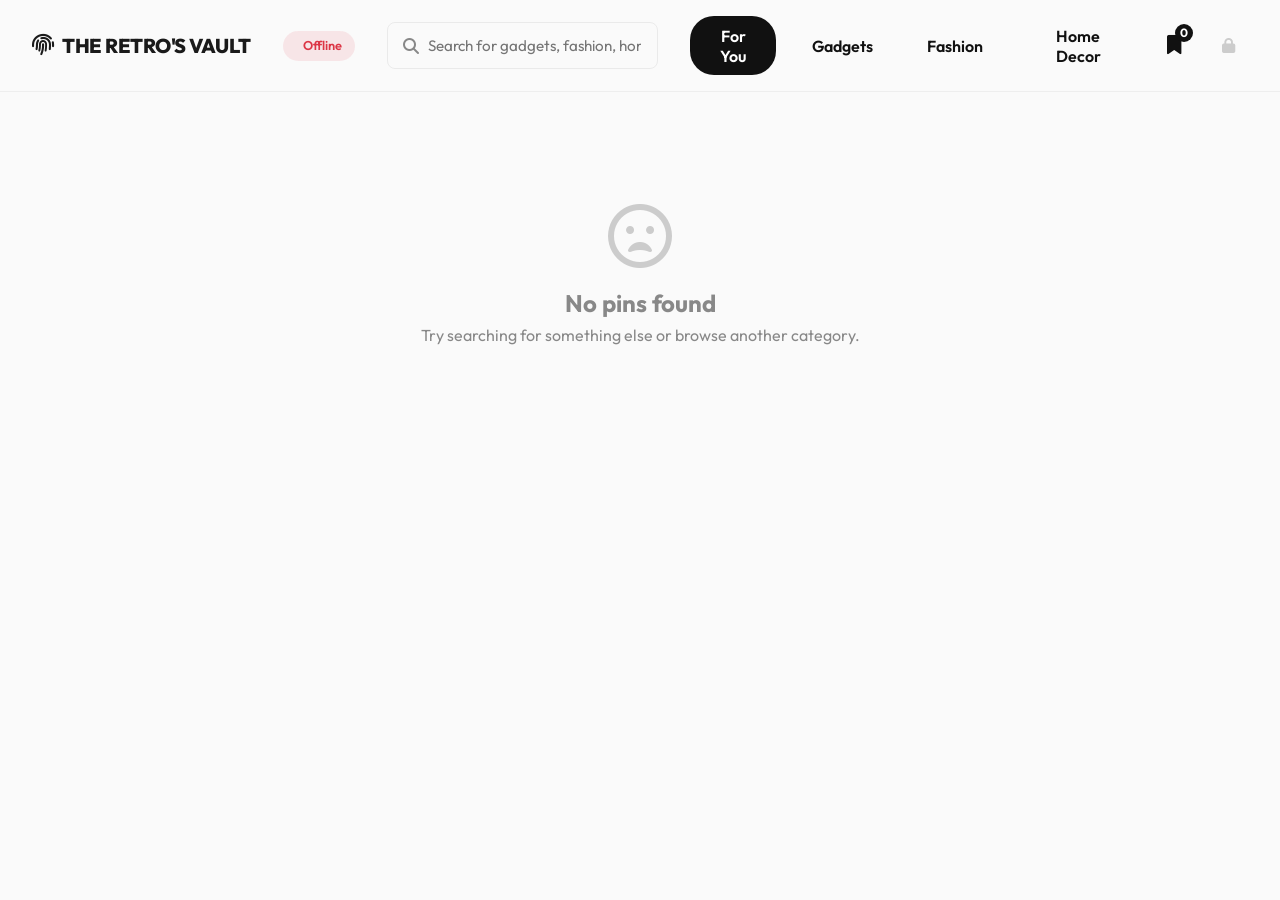
<file: index.html>
<!DOCTYPE html>
<html lang="en">

<head>
    <meta charset="UTF-8">
    <meta name="viewport" content="width=device-width, initial-scale=1.0">
    <title>The RETRO's VAULT</title>
    <meta name="description" content="Discover the best curated products, from gadgets to fashion.">
    <!-- Google Fonts -->
    <link rel="preconnect" href="https://fonts.googleapis.com">
    <link rel="preconnect" href="https://fonts.gstatic.com" crossorigin>
    <link href="https://fonts.googleapis.com/css2?family=Outfit:wght@300;400;500;600;700&display=swap" rel="stylesheet">
    <!-- Font Awesome for Icons -->
    <link rel="stylesheet" href="https://cdnjs.cloudflare.com/ajax/libs/font-awesome/6.4.0/css/all.min.css">
    <!-- Custom CSS -->
    <link rel="stylesheet" href="styles.css">
</head>

<body>

    <!-- Navigation Header -->
    <header class="glass-header">
        <div class="logo">
            <i class="fa-solid fa-fingerprint" style="color: #1a1a1a; font-size: 1.4rem;"></i>
            <span style="font-weight: 800; letter-spacing: -0.5px; color: #1a1a1a; text-transform: uppercase;">The
                RETRO's VAULT</span>
        </div>

        <div class="sync-status" id="syncStatus">
            <i class="fa-solid fa-cloud"></i>
            <span>Checking...</span>
        </div>

        <div class="search-bar">
            <i class="fa-solid fa-magnifying-glass search-icon"></i>
            <input type="text" id="searchInput" placeholder="Search for gadgets, fashion, home decor..."
                autocomplete="off">
        </div>

        <nav class="nav-links">
            <button class="nav-btn category-btn active" data-category="all">For You</button>
            <button class="nav-btn category-btn" data-category="gadgets">Gadgets</button>
            <button class="nav-btn category-btn" data-category="fashion">Fashion</button>
            <button class="nav-btn category-btn" data-category="home">Home Decor</button>
            <button class="nav-btn icon-btn wishlist-btn" id="wishlistToggle" title="View Wishlist">
                <i class="fa-solid fa-bookmark"></i>
                <span class="badge" id="wishlistCount">0</span>
            </button>
            <button class="nav-btn icon-btn" id="adminLoginBtn" title="Admin Access"
                style="font-size: 0.95rem; color: #ccc;"><i class="fa-solid fa-lock"></i></button>
        </nav>

        <!-- Mobile Menu Toggle -->
        <button class="mobile-menu-btn" id="mobileMenuBtn">
            <i class="fa-solid fa-bars"></i>
        </button>
    </header>

    <!-- Main Content -->
    <main class="main-container">
        <!-- Category Filter for Mobile -->
        <div class="mobile-categories" id="mobileCategories">
            <button class="nav-btn category-btn active" data-category="all">For You</button>
            <button class="nav-btn category-btn" data-category="gadgets">Gadgets</button>
            <button class="nav-btn category-btn" data-category="fashion">Fashion</button>
            <button class="nav-btn category-btn" data-category="home">Home Decor</button>
            <button class="nav-btn icon-btn" id="mobileAdminLoginBtn" title="Admin Access"
                style="font-size: 0.95rem; color: #ccc; margin-left: 1rem;"><i class="fa-solid fa-lock"></i></button>
        </div>

        <!-- Admin Panel (Hidden by default) -->
        <div id="adminPanel" class="hidden">
            <div class="admin-container">
                <div class="admin-header">
                    <h2>Add a New Pin</h2>
                    <button id="backToStoreBtn"
                        style="background:none; border:none; color: var(--text-secondary); cursor: pointer; font-size: 1rem; margin-top: 1rem; font-weight: 500;"><i
                            class="fa-solid fa-arrow-left"></i> Back to Store</button>
                </div>

                <form id="addPinForm">
                    <div class="form-group">
                        <label for="pTitle">Product Name</label>
                        <input type="text" id="pTitle" class="form-control" required
                            placeholder="E.g., Vintage Camera Lens">
                    </div>

                    <div class="form-group">
                        <label for="pDesc">Description</label>
                        <input type="text" id="pDesc" class="form-control" required
                            placeholder="A brief, catchy description.">
                    </div>

                    <div class="form-group">
                        <label for="pLink">Affiliate URL (Redirect Link)</label>
                        <input type="url" id="pLink" class="form-control" required placeholder="https://amazon.com/...">
                    </div>

                    <div class="form-group">
                        <label for="pCategory">Category</label>
                        <select id="pCategory" class="form-control" required>
                            <option value="gadgets">Gadgets / Tech</option>
                            <option value="fashion">Fashion / Apparel</option>
                            <option value="home">Home Decor / Aesthetic</option>
                        </select>
                    </div>

                    <div class="form-group">
                        <label for="pImage">Upload Product Image</label>
                        <input type="file" id="pImage" class="form-control" accept="image/png, image/jpeg, image/webp"
                            required>
                        <small style="color:var(--text-secondary); margin-top: 5px; display:block;">
                            (Converts to Base64 locally. Max size 2MB)
                        </small>
                    </div>

                    <button type="submit" class="submit-btn" id="submitBtn">
                        <i class="fa-solid fa-thumbtack"></i> Pin Product
                    </button>
                </form>
            </div>

            <div class="admin-container" style="margin-top: 2rem;">
                <div class="admin-header" style="margin-bottom:1rem;">
                    <h2>Manage Existing Pins</h2>
                </div>
                <div id="adminProductList"
                    style="display: flex; flex-direction: column; gap: 1rem; max-height: 400px; overflow-y: auto;">
                    <!-- Product list will be injected here -->
                </div>
            </div>
        </div>

        <!-- Wishlist Notification Toast -->
        <div class="toast" id="toast">Added to wishlist!</div>

        <!-- Masonry Grid Container -->
        <div class="masonry-grid" id="productGrid">
            <!-- Product cards will be dynamically injected here by app.js -->
        </div>

        <!-- Empty State (No Results) -->
        <div class="empty-state hidden" id="emptyState">
            <i class="fa-regular fa-face-frown-open"></i>
            <h2>No pins found</h2>
            <p>Try searching for something else or browse another category.</p>
        </div>

    </main>

    <!-- App Logic -->
    <script src="app.js"></script>
</body>

</html>
</file>
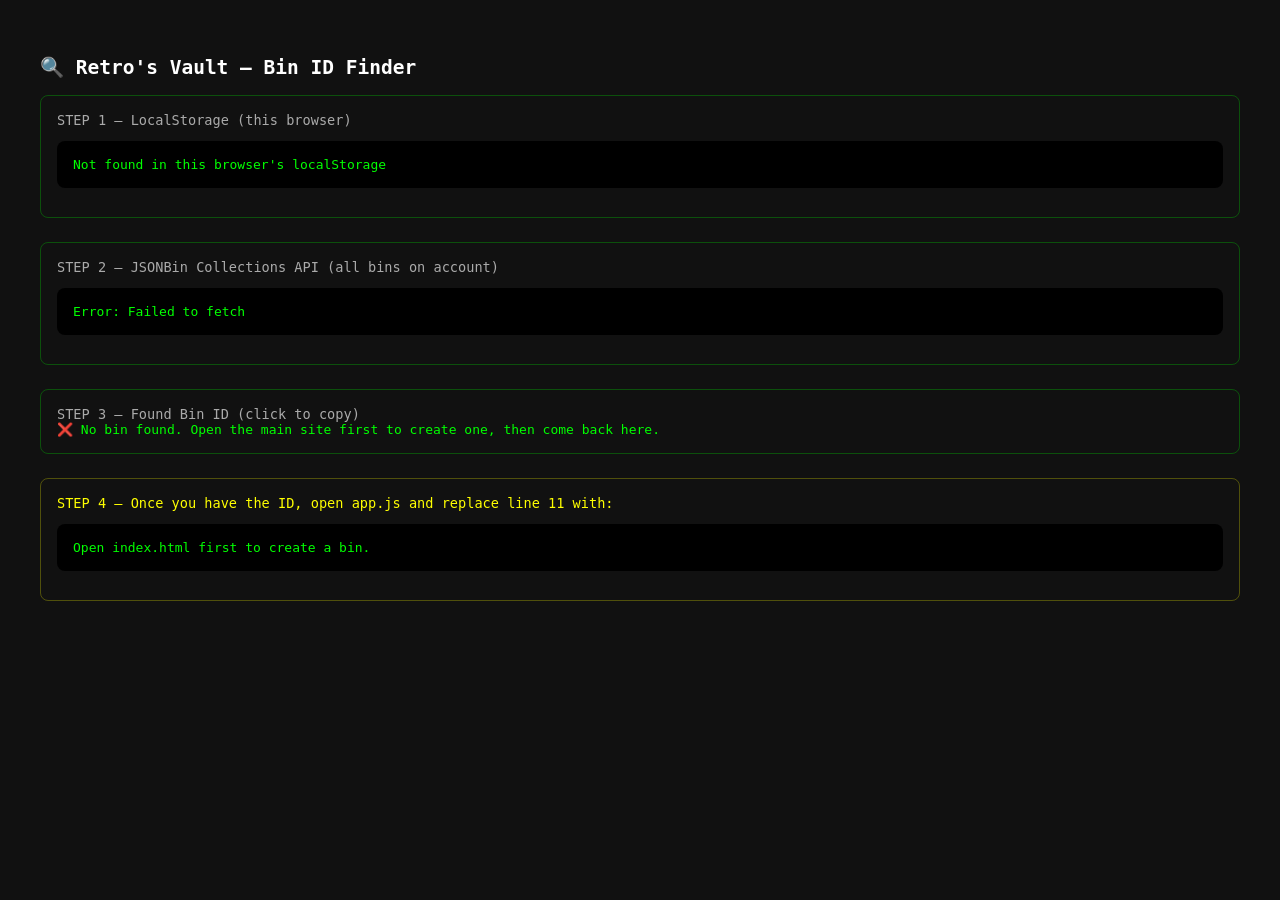
<file: get_bin_id.html>
<!DOCTYPE html>
<html lang="en">
<head>
<meta charset="UTF-8">
<title>Vault Bin ID Finder</title>
<style>
  body { font-family: monospace; background: #111; color: #0f0; padding: 2rem; }
  h2 { color: #fff; }
  pre { background: #000; padding: 1rem; border-radius: 8px; overflow-x: auto; white-space: pre-wrap; word-break: break-all; }
  .id { color: #ffff00; font-size: 1.3rem; font-weight: bold; cursor: pointer; padding: 0.5rem; background: #222; border-radius: 4px; display: inline-block; margin: 0.5rem 0; }
  .id:hover { background: #333; }
  button { margin-top: 1rem; background: #0f0; color: #000; border: none; padding: 0.5rem 1.5rem; border-radius: 6px; cursor: pointer; font-weight: bold; font-size: 1rem; }
  .step { margin-bottom: 1.5rem; padding: 1rem; border: 1px solid #0f04; border-radius: 8px; }
  label { color: #aaa; font-size: 0.85rem; }
</style>
</head>
<body>
<h2>🔍 Retro's Vault — Bin ID Finder</h2>

<div class="step">
  <label>STEP 1 — LocalStorage (this browser)</label>
  <pre id="local">Checking...</pre>
</div>

<div class="step">
  <label>STEP 2 — JSONBin Collections API (all bins on account)</label>
  <pre id="collections">Fetching...</pre>
</div>

<div class="step">
  <label>STEP 3 — Found Bin ID (click to copy)</label>
  <div id="result">Searching...</div>
</div>

<div class="step" style="border-color:#ff04;">
  <label style="color:#ff0;">STEP 4 — Once you have the ID, open app.js and replace line 11 with:</label>
  <pre id="instruction">Waiting for ID...</pre>
</div>

<script>
const MASTER_KEY = "$2a$10$s.lE75MS8Z7ztUzoPxbkeOA0du6dy0rXIHhoxalu7RkjJWX52e2Mi";

// Step 1: Check localStorage
const stored = localStorage.getItem('retroVaultBinId');
document.getElementById('local').textContent = stored 
  ? `Found: ${stored}` 
  : "Not found in this browser's localStorage";

// Step 2 & 3: Query JSONBin
async function findBin() {
  let foundId = stored || null;

  try {
    // Try collections/bins endpoint
    const res = await fetch("https://api.jsonbin.io/v3/c/bins", {
      headers: { "X-Master-Key": MASTER_KEY }
    });
    const text = await res.text();
    document.getElementById('collections').textContent = `Status: ${res.status}\n${text}`;

    if (res.ok) {
      const data = JSON.parse(text);
      if (Array.isArray(data) && data.length > 0) {
        const match = data.find(b => 
          (b.snippetMeta && b.snippetMeta.name === 'retros-vault-pins') || 
          (b.name === 'retros-vault-pins')
        ) || data[0];
        const id = (match.snippetMeta && match.snippetMeta.id) || match.id || match._id;
        if (id) foundId = id;
      }
    }
  } catch (e) {
    document.getElementById('collections').textContent = "Error: " + e.message;
  }

  // Display result
  if (foundId) {
    const el = document.createElement('span');
    el.className = 'id';
    el.textContent = foundId;
    el.title = 'Click to copy';
    el.onclick = () => {
      navigator.clipboard.writeText(foundId).then(() => alert('Copied! Now paste it in app.js'));
    };
    document.getElementById('result').innerHTML = '';
    document.getElementById('result').appendChild(el);
    document.getElementById('instruction').textContent = 
      `// In app.js, change line 11 from:\nlet BIN_ID = null;\n\n// To:\nconst BIN_ID = "${foundId}";`;
  } else {
    document.getElementById('result').textContent = "❌ No bin found. Open the main site first to create one, then come back here.";
    document.getElementById('instruction').textContent = "Open index.html first to create a bin.";
  }
}

findBin();
</script>
</body>
</html>
</file>
<file: styles.css>
:root {
    --bg-color: #fafafa;
    --card-bg: #ffffff;
    --text-primary: #111111;
    --text-secondary: #888888;
    --accent: #111111; /* Minimalist Black instead of Red */
    --accent-hover: #333333;
    --glass-bg: rgba(250, 250, 250, 0.9);
    --border-radius: 6px; /* Sharper Minimalist Corners */
    --shadow-soft: none; /* No shadow */
    --shadow-card: 0 10px 30px rgba(0, 0, 0, 0.04); /* Extremely subtle elevation on hover */
    --transition: 0.3s cubic-bezier(0.25, 0.8, 0.25, 1);
}

* {
    margin: 0;
    padding: 0;
    box-sizing: border-box;
}

body {
    font-family: 'Outfit', sans-serif;
    background-color: var(--bg-color);
    color: var(--text-primary);
    line-height: 1.6;
    -webkit-font-smoothing: antialiased;
}

/* Glassmorphism Header */
.glass-header {
    position: sticky;
    top: 0;
    z-index: 1000;
    display: flex;
    align-items: center;
    justify-content: space-between;
    padding: 1rem 2rem;
    background: var(--glass-bg);
    backdrop-filter: blur(12px);
    -webkit-backdrop-filter: blur(12px);
    border-bottom: 1px solid rgba(0, 0, 0, 0.05);
    gap: 2rem;
}

.logo {
    display: flex;
    align-items: center;
    gap: 0.5rem;
    font-size: 1.25rem;
    font-weight: 700;
    color: var(--text-primary);
    white-space: nowrap;
}

.text-accent {
    color: var(--accent);
}

.sync-status {
    display: flex;
    align-items: center;
    gap: 0.5rem;
    font-size: 0.8rem;
    font-weight: 600;
    color: var(--text-secondary);
    background: #f0f0f0;
    padding: 0.3rem 0.8rem;
    border-radius: 20px;
    transition: var(--transition);
}

.sync-status.syncing {
    color: #007bff;
    background: rgba(0, 123, 255, 0.1);
}

.sync-status.synced {
    color: #28a745;
    background: rgba(40, 167, 69, 0.1);
}

.sync-status.offline {
    color: #dc3545;
    background: rgba(220, 53, 69, 0.1);
}

.sync-status i {
    font-size: 0.75rem;
}

.search-bar {
    flex-grow: 1;
    max-width: 600px;
    position: relative;
    display: flex;
    align-items: center;
}

.search-bar input {
    width: 100%;
    padding: 0.8rem 1rem 0.8rem 2.5rem;
    border: 1px solid #eaeaea;
    border-radius: 8px; /* Minimalist rounded corners */
    background-color: #fafafa; /* Lighter background */
    font-family: inherit;
    font-size: 0.95rem;
    transition: var(--transition);
}

.search-bar input:focus {
    outline: none;
    background-color: var(--card-bg);
    box-shadow: 0 0 0 2px rgba(230, 0, 35, 0.2);
}

.search-icon {
    position: absolute;
    left: 1rem;
    color: var(--text-secondary);
}

.nav-links {
    display: flex;
    align-items: center;
    gap: 1rem;
}

.nav-btn {
    padding: 0.6rem 1.2rem;
    border: none;
    background: transparent;
    font-family: inherit;
    font-weight: 600;
    font-size: 1rem;
    cursor: pointer;
    border-radius: 24px;
    transition: var(--transition);
    color: var(--text-primary);
    text-decoration: none;
    display: inline-flex;
    align-items: center;
    justify-content: center;
    gap: 0.5rem;
}

.nav-btn:hover {
    background-color: #e9ecef;
}

.nav-btn.active {
    background-color: var(--text-primary);
    color: var(--card-bg);
}

.icon-btn {
    width: 44px;
    height: 44px;
    padding: 0;
    border-radius: 50%;
    font-size: 1.2rem;
    position: relative;
}

.badge {
    position: absolute;
    top: 0px;
    right: 0px;
    background-color: var(--accent);
    color: white;
    font-size: 0.75rem;
    font-weight: 700;
    width: 18px;
    height: 18px;
    display: flex;
    align-items: center;
    justify-content: center;
    border-radius: 50%;
}

.mobile-menu-btn {
    display: none;
    background: none;
    border: none;
    font-size: 1.5rem;
    cursor: pointer;
    color: var(--text-primary);
}

.mobile-categories {
    display: none;
    padding: 1rem 2rem;
    gap: 0.5rem;
    overflow-x: auto;
    white-space: nowrap;
    scrollbar-width: none; /* Firefox */
}
.mobile-categories::-webkit-scrollbar {
    display: none; /* Chrome */
}

/* Main Container */
.main-container {
    padding: 2rem;
    max-width: 1600px;
    margin: 0 auto;
}

/* Pinterest Masonry Grid */
.masonry-grid {
    column-count: 5;
    column-gap: 1.25rem;
    margin-top: 1rem;
}

@media (max-width: 1400px) { .masonry-grid { column-count: 4; } }
@media (max-width: 1100px) { .masonry-grid { column-count: 3; } }
@media (max-width: 768px) { 
    .masonry-grid { column-count: 2; column-gap: 1rem; } 
    .main-container { padding: 1rem; }
    .nav-links { display: none; }
    .mobile-menu-btn { display: block; }
    .glass-header { gap: 1rem; }
    .mobile-categories.show {
        display: flex;
    }
}
@media (max-width: 480px) { 
    .masonry-grid { column-count: 1; } 
}

/* Pin Card Styling */
.pin-card {
    break-inside: avoid;
    margin-bottom: 1.25rem;
    background: var(--card-bg);
    border-radius: var(--border-radius);
    overflow: hidden;
    position: relative;
    border: 1px solid #eaeaea; /* Minimalist Border */
    box-shadow: var(--shadow-soft);
    transition: var(--transition);
    cursor: pointer;
    display: flex;
    flex-direction: column;
    animation: fadeIn 0.6s ease;
}

@keyframes fadeIn {
    from { opacity: 0; transform: translateY(10px); }
    to { opacity: 1; transform: translateY(0); }
}

.pin-card:hover {
    box-shadow: var(--shadow-card);
    transform: translateY(-2px);
}

.pin-img-wrapper {
    position: relative;
    width: 100%;
}

.pin-card img {
    width: 100%;
    display: block;
    object-fit: cover;
    border-bottom-left-radius: 0;
    border-bottom-right-radius: 0;
    background-color: #eee; /* placeholder while loading */
}

/* Overlay for buttons on hover */
.pin-overlay {
    position: absolute;
    top: 0;
    left: 0;
    width: 100%;
    height: 100%;
    background: rgba(0, 0, 0, 0.4);
    opacity: 0;
    transition: var(--transition);
    display: flex;
    flex-direction: column;
    padding: 1rem;
    pointer-events: none;
}

.pin-card:hover .pin-overlay {
    opacity: 1;
}

.pin-overlay .save-btn,
.pin-overlay .buy-btn {
    pointer-events: auto; /* Buttons should be clickable */
}

.save-btn {
    align-self: flex-end;
    background-color: var(--accent);
    color: white;
    border: none;
    padding: 0.6rem 1.2rem;
    border-radius: 24px;
    font-weight: 600;
    cursor: pointer;
    font-family: inherit;
    transition: 0.2s;
}

.save-btn:hover {
    background-color: var(--accent-hover);
}

.save-btn.saved {
    background-color: #111;
}

.btn-bottom-container {
    margin-top: auto;
    display: flex;
    align-items: center;
    justify-content: space-between;
}

.buy-btn {
    background: var(--glass-bg);
    backdrop-filter: blur(8px);
    color: var(--text-primary);
    border: none;
    padding: 0.6rem 1.2rem;
    border-radius: 24px;
    font-weight: 600;
    font-size: 0.9rem;
    text-decoration: none;
    display: inline-flex;
    align-items: center;
    gap: 0.4rem;
    transition: 0.2s;
}

.buy-btn:hover {
    background: #fff;
}

.external-icon {
    font-size: 0.8rem;
}

.pin-info {
    padding: 1rem;
}

.pin-title {
    font-size: 1rem;
    font-weight: 600;
    margin-bottom: 0.4rem;
    display: -webkit-box;
    -webkit-line-clamp: 2;
    line-clamp: 2;
    -webkit-box-orient: vertical;
    overflow: hidden;
}

.pin-desc {
    font-size: 0.9rem;
    color: var(--text-secondary);
    display: -webkit-box;
    -webkit-line-clamp: 2;
    line-clamp: 2;
    -webkit-box-orient: vertical;
    overflow: hidden;
    margin-bottom: 0.6rem;
}

.pin-author {
    display: flex;
    align-items: center;
    gap: 0.5rem;
    font-size: 0.85rem;
    font-weight: 500;
}

.author-img {
    width: 28px;
    height: 28px;
    border-radius: 50%;
    background-color: #ddd;
}

/* Toast Notification */
.toast {
    position: fixed;
    bottom: 2rem;
    left: 50%;
    transform: translateX(-50%) translateY(100px);
    background: #333;
    color: white;
    padding: 0.8rem 1.5rem;
    border-radius: 30px;
    font-weight: 500;
    opacity: 0;
    transition: 0.3s ease;
    z-index: 2000;
    box-shadow: 0 4px 12px rgba(0,0,0,0.2);
}

.toast.show {
    transform: translateX(-50%) translateY(0);
    opacity: 1;
}

/* Empty state */
.empty-state {
    text-align: center;
    padding: 4rem 2rem;
    color: var(--text-secondary);
}

.empty-state i {
    font-size: 4rem;
    margin-bottom: 1rem;
    color: #ccc;
}
.empty-state.hidden {
    display: none;
}

.hidden {
    display: none !important;
}

/* Admin Form Container */
.admin-container {
    max-width: 600px;
    margin: 4rem auto;
    background: var(--card-bg);
    padding: 2.5rem;
    border-radius: var(--border-radius);
    box-shadow: var(--shadow-card);
}

.admin-header {
    text-align: center;
    margin-bottom: 2rem;
}

.form-group {
    margin-bottom: 1.5rem;
}

.form-group label {
    display: block;
    margin-bottom: 0.5rem;
    font-weight: 600;
}

.form-control {
    width: 100%;
    padding: 0.8rem 1rem;
    border: 1px solid #ddd;
    border-radius: 12px;
    font-family: inherit;
    font-size: 1rem;
    background: #FAFAFA;
}

.form-control:focus {
    outline: none;
    border-color: var(--text-primary);
}

.submit-btn {
    width: 100%;
    padding: 1rem;
    background: var(--text-primary);
    color: white;
    border: none;
    border-radius: 12px;
    font-size: 1.1rem;
    font-weight: 600;
    cursor: pointer;
    transition: 0.2s;
}

.submit-btn:hover {
    background: #333;
}

.back-link {
    display: inline-block;
    margin-top: 1.5rem;
    color: var(--text-secondary);
    text-decoration: none;
    font-weight: 500;
}

.back-link:hover {
    color: var(--text-primary);
}
</file>
